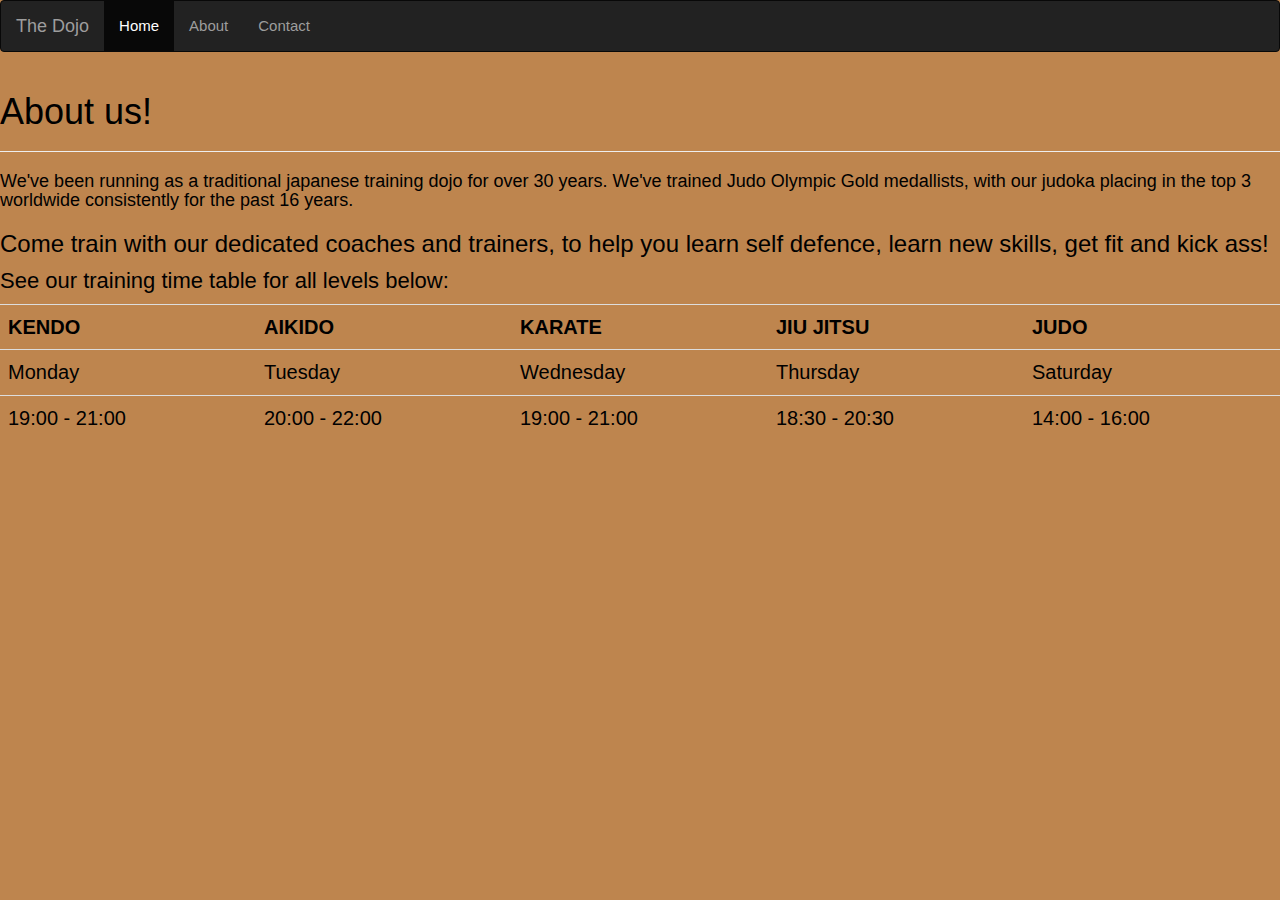
<file: about-zen.html>
<!DOCTYPE html>
<html>
<head>
		<title>The Dojo</title>

	<link href="css/bootstrap.min.css" rel="stylesheet">
	<link href="css/my-style.css" rel="stylesheet">
	<link href="css/about-zenstyle.css" rel="stylesheet">

	<meta name="viewport" content="width=device-width, initial-scale=1.0">

<script src="https://code.jquery.com/jquery-3.3.1.min.js"></script>
</head>

<body>
	<nav class="navbar navbar-inverse"> 
		<div class="container-fluid"> 
				<div class="navbar-header"> 
					<button type="button" class="collapsed navbar-toggle" data-toggle="collapse" data-target="#bs-example-navbar-collapse-9" aria-expanded="false">
						<span class="sr-only">Toggle navigation</span> 
						<span class="icon-bar"></span> 
						<span class="icon-bar"></span> 
						<span class="icon-bar"></span> 
					</button> 
				<a href="#" class="navbar-brand">The Dojo</a> 
			</div> 

			<div class="collapse navbar-collapse" id="bs-example-navbar-collapse-9"> 
				<ul class="nav navbar-nav"> 
					<li class="active">
						<a href="index.html">Home</a>
					</li> 
					<li>
						<a href="about-zen.html">About</a>
					</li> 
					<li>
						<a href="contact-zen.html">Contact</a>
					</li> 
				</ul> 
			</div> 
		</div> 
	</nav>

	<div class="page-header">
	  <h1>About us!</h1>
	</div>

	<div>
		<h4>We've been running as a traditional japanese training dojo for over 30 years. We've trained Judo Olympic Gold medallists, with our judoka placing in the top 3 worldwide consistently for the past 16 years.</h4>
		<h3>Come train with our dedicated coaches and trainers, to help you learn self defence, learn new skills, get fit and kick ass!</h3>
		<p>See our training time table for all levels below:</p>
	</div>
	<div>
		<table class='table'>
    <tr>
      <th>KENDO</th>
      <th>AIKIDO</th>
      <th>KARATE</th>
      <th>JIU JITSU</th>
      <th>JUDO</th>
    </tr>
    <tr>
      <td>Monday</td>
      <td>Tuesday</td>
      <td>Wednesday</td>
      <td>Thursday</td>
      <td>Saturday</td>
    </tr>
    <tr>
      <td>19:00 - 21:00</td>
      <td>20:00 - 22:00</td>
      <td>19:00 - 21:00</td>
      <td>18:30 - 20:30</td>
      <td>14:00 - 16:00</td>
    </tr>
  </table>

		

</body>
</html>
</file>
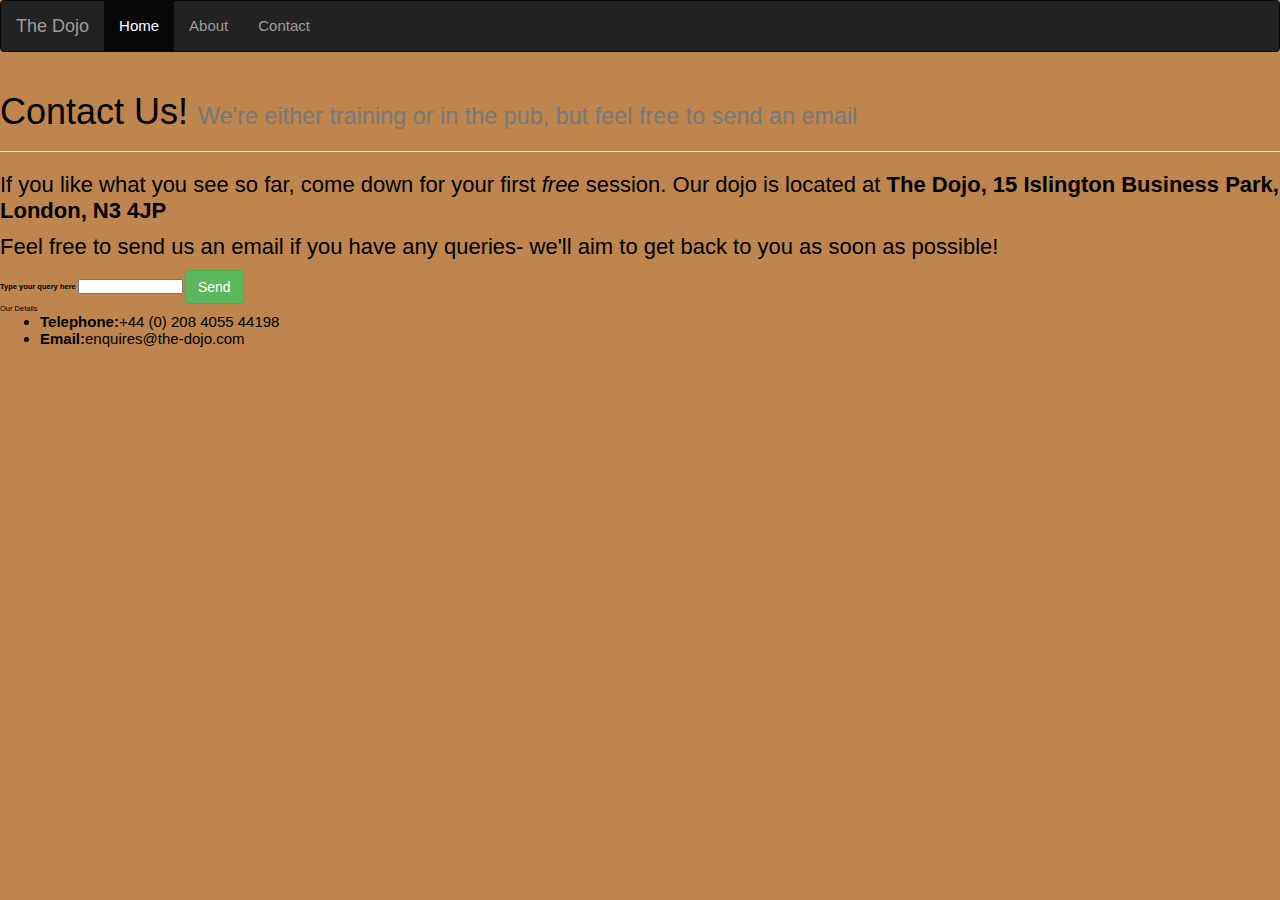
<file: contact-zen.html>
<!DOCTYPE html>
<html>
<head>
		<title>The Dojo</title>

	<link href="css/bootstrap.min.css" rel="stylesheet">
	<link href="css/my-style.css" rel="stylesheet">
	<link href="css/about-zenstyle.css" rel="stylesheet">

	<meta name="viewport" content="width=device-width, initial-scale=1.0">

<script src="https://code.jquery.com/jquery-3.3.1.min.js"></script>
</head>

<body>
	<nav class="navbar navbar-inverse"> 
		<div class="container-fluid"> 
				<div class="navbar-header"> 
					<button type="button" class="collapsed navbar-toggle" data-toggle="collapse" data-target="#bs-example-navbar-collapse-9" aria-expanded="false">
						<span class="sr-only">Toggle navigation</span> 
						<span class="icon-bar"></span> 
						<span class="icon-bar"></span> 
						<span class="icon-bar"></span> 
					</button> 
				<a href="#" class="navbar-brand">The Dojo</a> 
			</div> 

			<div class="collapse navbar-collapse" id="bs-example-navbar-collapse-9"> 
				<ul class="nav navbar-nav"> 
					<li class="active">
						<a href="index.html">Home</a>
					</li> 
					<li>
						<a href="about-zen.html">About</a>
					</li> 
					<li>
						<a href="contact-zen.html">Contact</a>
					</li> 
				</ul> 
			</div> 
		</div> 
	</nav>

	<div class="page-header">
	  <h1>Contact Us! <small>We're either training or in the pub, but feel free to send an email</small></h1>
	</div>
	<div>
		<p>If you like what you see so far, come down for your first <em>free</em> session. Our dojo is located at <strong>The Dojo, 15 Islington Business Park, London, N3 4JP</strong></p>
		<p>Feel free to send us an email if you have any queries- we'll aim to get back to you as soon as possible!</p>
			
			<form role='form'>
			     <label for="query">Type your query here</label>
			     <input type="text" name="query" >
			     <button class="btn btn-success" type="submit">Send</button>
			 </form>
	</div>
	<div class="unordered-list">Our Details</div>
		<ul>
			<li><strong>Telephone:</strong>+44 (0) 208 4055 44198</li>
			<li><strong>Email:</strong>enquires@the-dojo.com</li>
		</ul>
	
</body>
</html>
</file>
<file: css/my-style.css>
#twitter{
  background-color: #4aa5f3;
  border-color: #4aa5f3;
  margin: 10px;
}

#facebook{
  background-color: #286090;
  border-color: #286090;
  margin: 10px;
}

#pinterest{
  background-color: #ec0505;
  border-color: #ec0505;
  margin: 10px;
}

#art{
	align-content: center;
}
</file>
<file: css/about-zenstyle.css>
body { 
	font: 75% georgia, sans-serif;
	color: black; 
	background-color: #be854e;
	margin: 0; 
	padding: 0;
	}

.table{
	font-size: 20px;
}

p{
	font-size:22px;
}

li{
	font-size: 15px;
}
</file>
